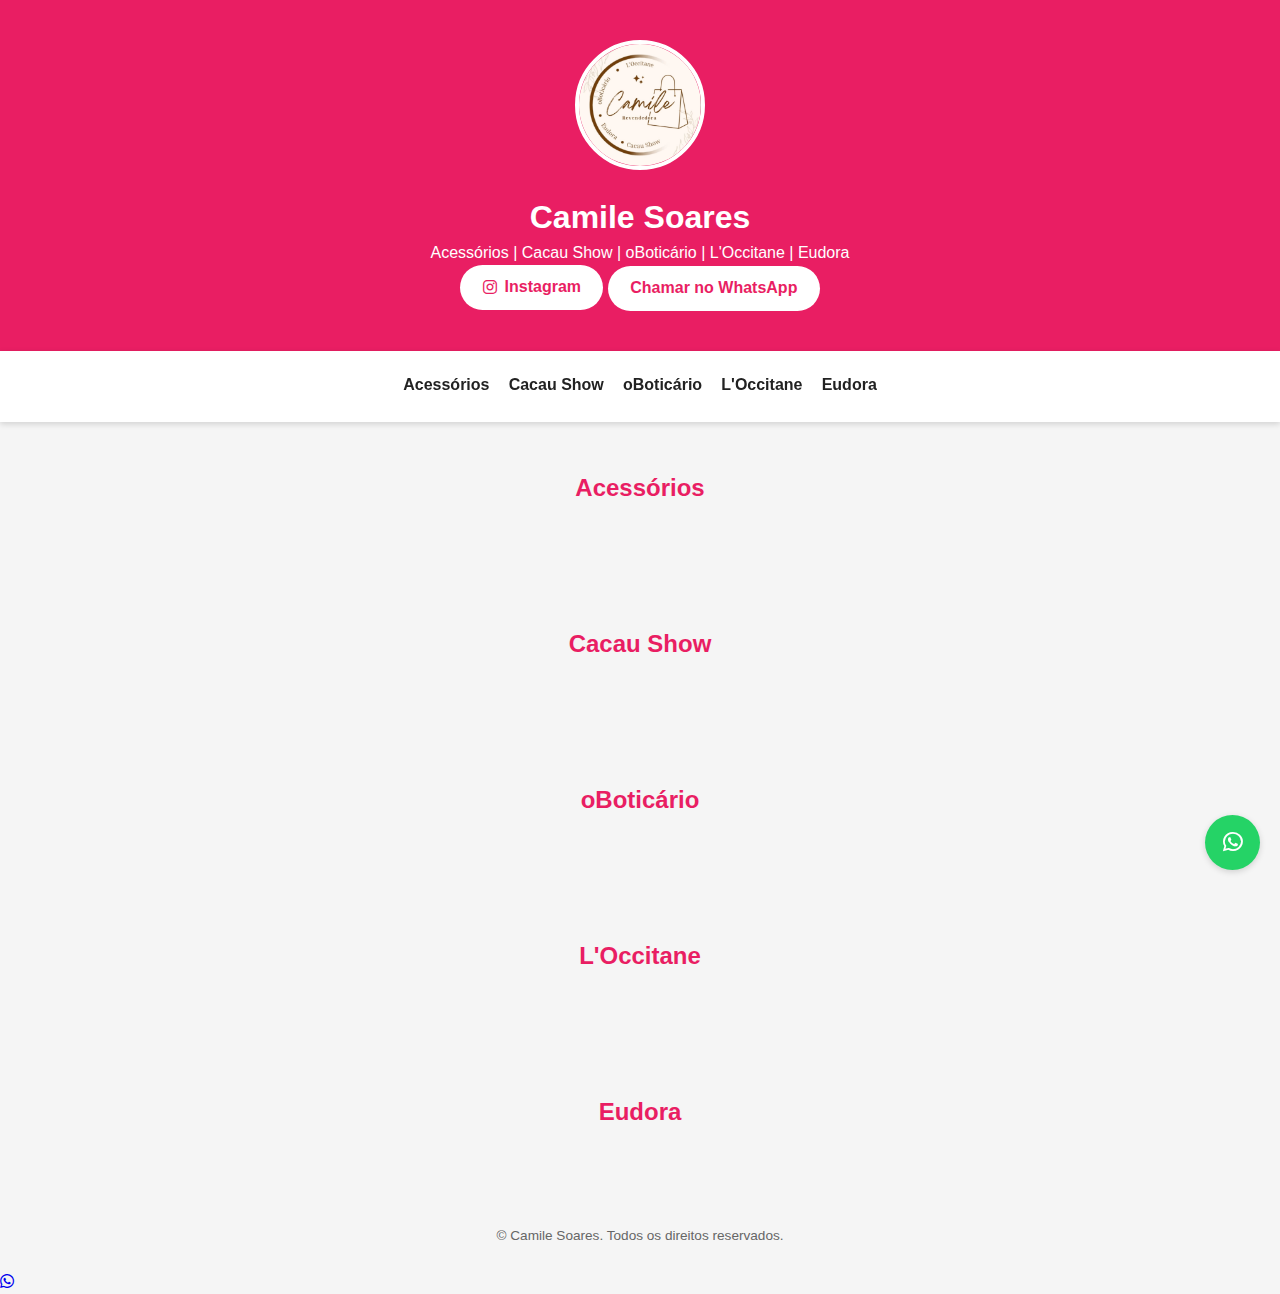
<file: index.html>
<!DOCTYPE html>
<html lang="pt-br">
<head>
  <meta charset="UTF-8">
  <title>Camile Soares | Mostruário</title>
  <meta name="viewport" content="width=device-width, initial-scale=1.0">
  <meta name="description" content="Acessórios, Cacau Show, oBoticário, L'Occitane e Eudora – compre pelo WhatsApp.">
  <link rel="stylesheet" href="css/style.css">
  <link rel="stylesheet" href="https://cdnjs.cloudflare.com/ajax/libs/font-awesome/6.5.0/css/all.min.css">
</head>
<body>

<header>
  <div class="container">
    <img src="img/camile.jpg" alt="Camile Soares" class="perfil">
    <h1>Camile Soares</h1>
    <p>Acessórios | Cacau Show | oBoticário | L'Occitane | Eudora</p>
    <div class="botoes-header">
      <a href="https://instagram.com/revendedora_camile" target="_blank" class="btn-ig">
        <i class="fab fa-instagram"></i> Instagram
      </a>
      <a href="https://wa.me/5512982126783?text=Oi, Camile! Visitei seu mostruário e quero comprar."
         target="_blank" class="btn-topo">Chamar no WhatsApp</a>
    </div>
  </div>
</header>

<nav class="categorias-nav">
  <div class="container">
    <a href="#bijuterias">Acessórios</a>
    <a href="#cacau-show">Cacau Show</a>
    <a href="#oboticario">oBoticário</a>
    <a href="#loccitane">L'Occitane</a>
    <a href="#eudora">Eudora</a>
  </div>
</nav>

<section id="bijuterias" class="secao">
  <div class="container"><h2>Acessórios</h2><div class="grade" id="grade-bijuterias"></div></div>
</section>
<section id="cacau-show" class="secao">
  <div class="container"><h2>Cacau Show</h2><div class="grade" id="grade-cacau"></div></div>
</section>
<section id="oboticario" class="secao">
  <div class="container"><h2>oBoticário</h2><div class="grade" id="grade-oboticario"></div></div>
</section>
<section id="loccitane" class="secao">
  <div class="container"><h2>L'Occitane</h2><div class="grade" id="grade-loccitane"></div></div>
</section>
<section id="eudora" class="secao">
  <div class="container"><h2>Eudora</h2><div class="grade" id="grade-eudora"></div></div>
</section>

<footer>
  <div class="container"><p>&copy; <span id="ano"></span> Camile Soares. Todos os direitos reservados.</p></div>
</footer>

<a href="https://wa.me/5512982126783?text=Oi, Camile! Visitei seu mostruário e quero comprar." target="_blank" class="whats-fixo"><i class="fab fa-whatsapp"></i></a>

<!-- CARRINHO FLUTUANTE -->
<div id="carrinho-flutuante" onclick="enviaCarrinhoWhatsApp()">
  <span id="contador-carrinho" style="display:none;">0</span>
  <i class="fab fa-whatsapp"></i>
</div>

<script src="js/script.js"></script>
</body>
</html>
</file>
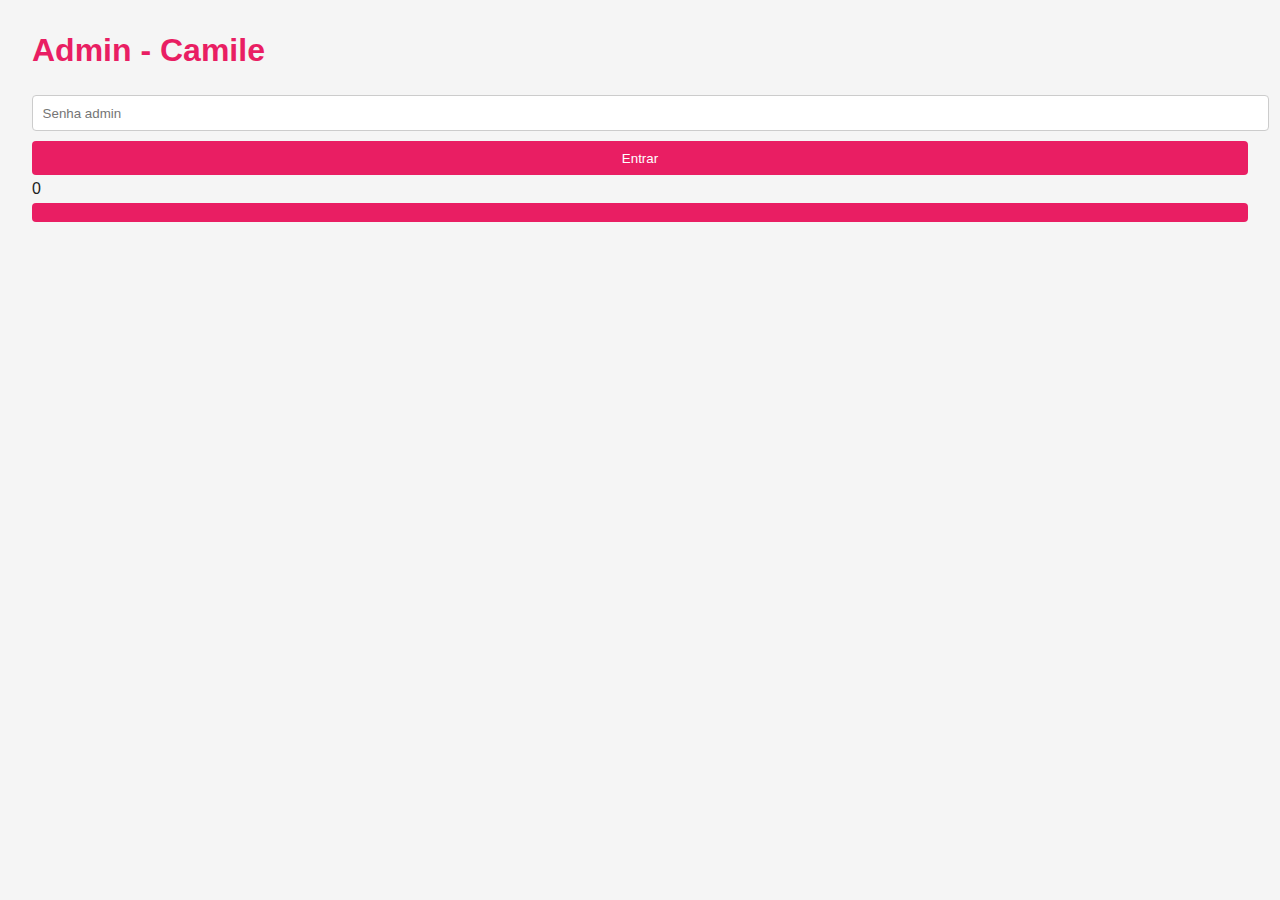
<file: admin.html>
<!DOCTYPE html>
<html lang="pt-br">
<head>
  <meta charset="UTF-8">
  <title>Admin - Camile</title>
  <meta name="viewport" content="width=device-width, initial-scale=1.0">
  <link rel="stylesheet" href="css/admin.css">
</head>
<body>
  <h1>Admin - Camile</h1>

  <!-- LOGIN -->
  <div id="login">
    <input type="password" id="senha" placeholder="Senha admin">
    <button onclick="entrar()">Entrar</button>
  </div>

  <!-- PAINEL -->
  <div id="painel" class="hidden">
    <h2>Adicionar / Editar Produto</h2>
    <input type="hidden" id="idEdit">
    <select id="categoria">
      <option>bijuterias</option>
      <option>cacau</option>
      <option>oboticario</option>
      <option>loccitane</option>
      <option>eudora</option>
    </select>
    <input type="text" id="nome" placeholder="Nome do produto">
    <input type="text" id="preco" placeholder="Preço (ex: 25.90)">
    <select id="disponivel">
      <option value="TRUE">Disponível</option>
      <option value="FALSE">Indisponível</option>
    </select>
    <input type="url" id="img" placeholder="URL da imagem (Drive ou externa)" oninput="validaImagem()">
    <input type="file" id="foto" accept="image/*">
    <button type="button" onclick="uploadImg()">Enviar Imagem</button>
    <button onclick="salva()" id="btnSalvar" disabled>Salvar</button>
    <button onclick="limpaForm()">Cancelar</button>

    <hr>
    <h2>Produtos cadastrados</h2>
    <div id="lista"></div>
  </div>

  <script src="js/admin.js"></script>
  
  <!-- CARRINHO FLUTUANTE -->
  <div id="carrinho-flutuante">
  <span id="contador-carrinho">0</span>
  <button onclick="enviaCarrinhoWhatsApp()" aria-label="Enviar carrinho">
    <i class="fab fa-whatsapp"></i>
  </button>
</div>
</body>
</html>
</file>
<file: css/style.css>
:root {
  --rosa: #e91e63;
  --cinza: #f5f5f5;
  --preto: #222;
  --branco: #fff;
  --sombra: 0 2px 6px rgba(0, 0, 0, .15);
}

* {
  box-sizing: border-box;
  margin: 0;
  padding: 0;
  font-family: Segoe UI, Roboto, sans-serif;
}

body {
  background: var(--cinza);
  color: var(--preto);
  line-height: 1.5;
}

.container {
  width: 90%;
  max-width: 1000px;
  margin: auto;
}

header {
  background: var(--rosa);
  color: var(--branco);
  text-align: center;
  padding: 2.5rem 0;
}

.perfil {
  width: 130px;
  height: 130px;
  border-radius: 50%;
  border: 4px solid var(--branco);
  object-fit: cover;
  margin-bottom: 1rem;
}

.btn-ig,
.btn-topo {
  display: inline-flex;
  align-items: center;
  gap: .5rem;
  padding: .65rem 1.4rem;
  border-radius: 30px;
  text-decoration: none;
  font-weight: 600;
  transition: .3s;
}

.btn-ig {
  background: #fff;
  color: var(--rosa);
}
.btn-ig:hover {
  background: #fce4ec;
}

.btn-topo {
  background: #fff;
  color: var(--rosa);
}
.btn-topo:hover {
  background: #fce4ec;
}

.categorias-nav {
  background: var(--branco);
  padding: 1rem 0;
  position: sticky;
  top: 0;
  z-index: 100;
  box-shadow: var(--sombra);
  overflow-x: auto;
  white-space: nowrap;
  text-align: center;
}

.categorias-nav .container {
  display: inline-flex;
  justify-content: center;
  align-items: center;
  gap: 1.2rem;
  min-width: max-content;
  padding: 0 1rem;
}

.categorias-nav a {
  display: inline-block;
  color: var(--preto);
  text-decoration: none;
  font-weight: 600;
  padding: .4rem 0;
  border-bottom: 2px solid transparent;
  transition: .3s;
  white-space: nowrap;
}

.categorias-nav a:hover,
.categorias-nav a:focus {
  color: var(--rosa);
  border-color: var(--rosa);
}

@media (max-width: 400px) {
  .categorias-nav .container {
    gap: .8rem;
    font-size: .9rem;
  }
}

.secao {
  padding: 3rem 0;
}

.secao h2 {
  margin-bottom: 1.5rem;
  text-align: center;
  color: var(--rosa);
}

.grade {
  display: grid;
  grid-template-columns: repeat(auto-fit, minmax(160px, 1fr));
  gap: 1.2rem;
}

.card {
  background: var(--branco);
  border-radius: 8px;
  overflow: hidden;
  box-shadow: var(--sombra);
  display: flex;
  flex-direction: column;
}

.card img {
  width: 100%;
  height: 160px;
  object-fit: cover;
}

.card-body {
  padding: .8rem 1rem 1.2rem;
  flex: 1;
  display: flex;
  flex-direction: column;
}

.card h3 {
  font-size: 1.05rem;
  margin-bottom: .4rem;
}

.card .preco {
  font-weight: 700;
  color: var(--rosa);
  margin-bottom: .6rem;
}

.card .status {
  font-size: .8rem;
  margin-bottom: .8rem;
  font-weight: 600;
}

.status.disponivel {
  color: #388e3c;
}

.status.indisponivel {
  color: #d32f2f;
}

.card .btn {
  margin-top: auto;
  background: var(--rosa);
  color: var(--branco);
  text-align: center;
  padding: .6rem;
  border-radius: 30px;
  text-decoration: none;
  font-weight: 600;
  transition: .3s;
}

.card .btn:hover,
.card .btn:focus {
  background: #c2185b;
}

/* ---------- CARRINHO FLUTUANTE ---------- */
#carrinho-flutuante {
  position: fixed;
  bottom: 30px;
  right: 20px;
  background: #25d366;
  color: #fff;
  width: 55px;
  height: 55px;
  border-radius: 50%;
  display: flex;
  align-items: center;
  justify-content: center;
  font-size: 1.4rem;
  cursor: pointer;
  box-shadow: 0 2px 6px rgba(0, 0, 0, .15);
  transition: transform .3s;
  display: flex;
}

#carrinho-flutuante:hover {
  transform: scale(1.1);
}

#contador-carrinho {
  position: absolute;
  top: -5px;
  right: -5px;
  background: #e91e63;
  color: #fff;
  font-size: .75rem;
  font-weight: 700;
  border-radius: 50%;
  width: 20px;
  height: 20px;
  display: flex;
  align-items: center;
  justify-content: center;
  display: none;
}

/* ---------- BOTÃO SELETOR ---------- */
.btn-seleciona {
  margin-top: auto;
  background: var(--rosa);
  color: var(--branco);
  text-align: center;
  padding: .6rem;
  border: none;
  border-radius: 30px;
  font-weight: 600;
  cursor: pointer;
  transition: .3s;
}

.btn-seleciona.selecionado {
  background: #25d366;
}

.btn-seleciona:hover {
  background: #c2185b;
}

.indisponivel-text {
  font-size: .8rem;
  color: #666;
  margin-top: .6rem;
}

/* ---------- RODAPÉ ---------- */
footer {
  text-align: center;
  padding: 1.5rem 0;
  font-size: .85rem;
  color: #666;
}

@media (max-width: 400px) {
  .perfil {
    width: 100px;
    height: 100px;
  }
  .categorias-nav a {
    margin-right: .8rem;
    font-size: .9rem;
  }
}

html {
  scroll-behavior: smooth;
}
@media (max-width: 600px) {
  :target {
    scroll-margin-top: 80px;
  }
}
</file>
<file: css/admin.css>
:root{
  --rosa:#e91e63;
  --cinza:#f5f5f5;
  --preto:#222;
  --branco:#fff;
  --sombra:0 2px 6px rgba(0,0,0,.15);
}
body{
  font-family:Segoe UI, Roboto, sans-serif;
  margin:2rem;
  background:var(--cinza);
  color:var(--preto);
}
h1{color:var(--rosa);}
input,select,button{
  width:100%;
  padding:.6rem;
  margin:.3rem 0;
  border:1px solid #ccc;
  border-radius:4px;
}
button{
  background:var(--rosa);
  color:var(--branco);
  border:none;
  cursor:pointer;
}
button:hover{background:#c2185b;}
button:disabled{background:#999;cursor:not-allowed;}
.card-adm{
  background:var(--branco);
  padding:1rem;
  margin:.8rem 0;
  border-radius:6px;
  box-shadow:var(--sombra);
}
.hidden{display:none;}
</file>
